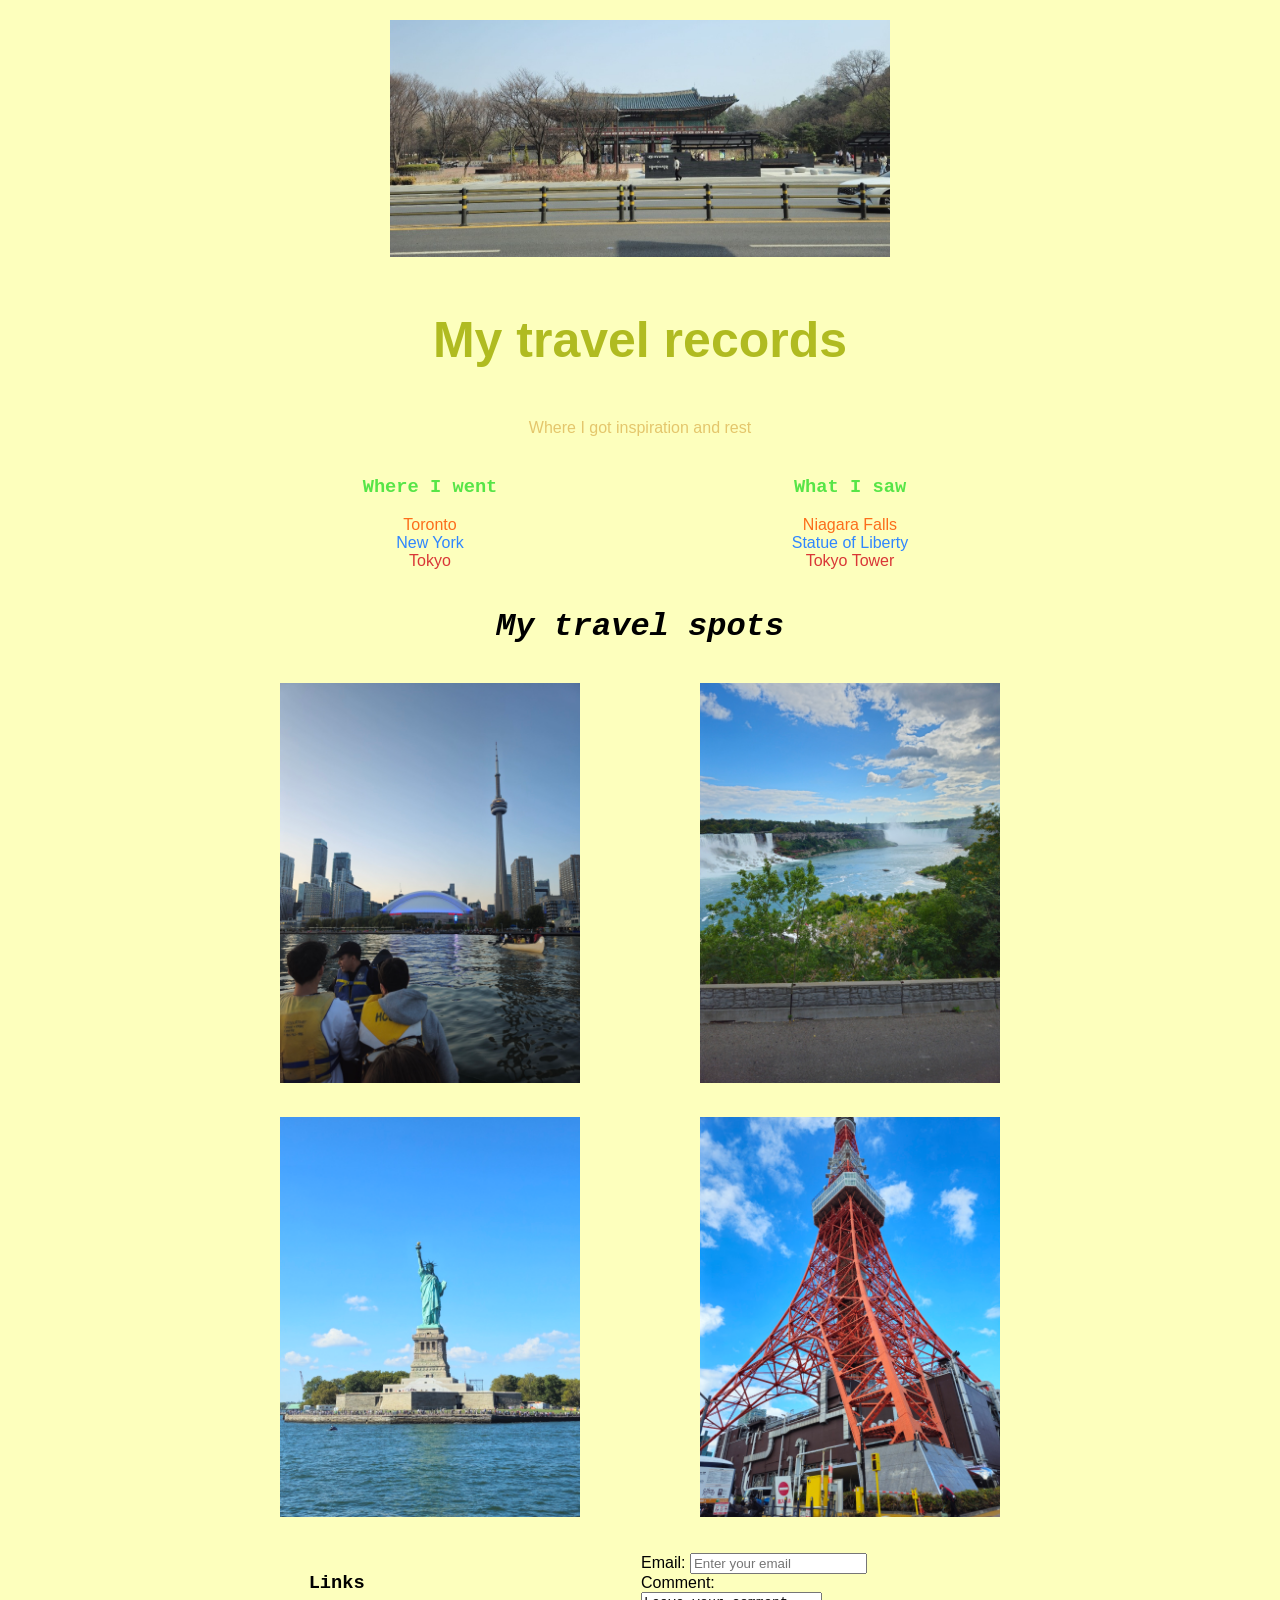
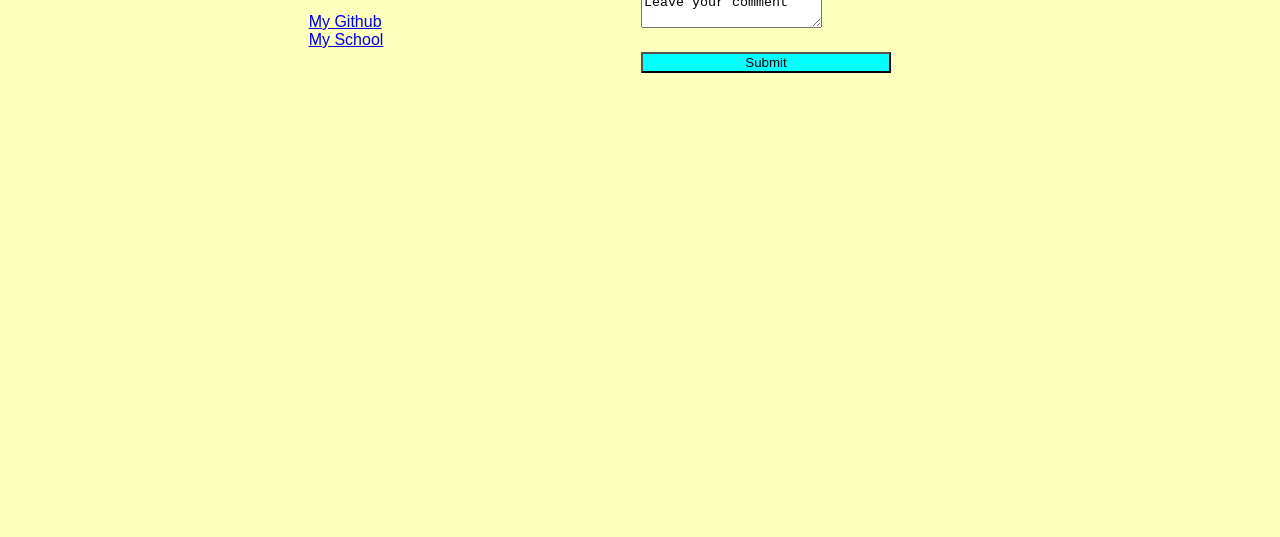
<file: index.html>
<!DOCTYPE html>
<html>
<head>
	<title>homepage of Hyeokjin Jo</title>
    <link rel="stylesheet" type="text/css" href="style.css">
    <link href="https://fonts.googleapis.com/css2?family=Sour+Gummy:ital,wght@0,100..900;1,100..900&display=swap" rel="stylesheet">
</head>
<body>
    <div class="container">
        <div class="intro">
            <img class="profile-picture" src="main.jpg">
            <p class="title-style">My travel records</p>
            <p style="color:rgb(228, 198, 108)">Where I got inspiration and rest</p>
        </div>

        <div class="about-grid">
            <div class="i-am">
                <h3 style="color:rgb(87, 229, 71)">Where I went</h3>
                <ul class="about-list">
                    <li style="color:rgb(252, 110, 27)">Toronto</li>
                    <li style="color:rgb(47, 134, 255)">New York</li>
                    <li style="color:rgb(217, 55, 55)">Tokyo</li>
                </ul>
            </div>
            <div class="i-like">
                <h3 style="color:rgb(87, 229, 71)">What I saw</h3>
                <ul class="about-list">
                    <li style="color:rgb(252, 110, 27)">Niagara Falls</li>
                    <li style="color:rgb(47, 134, 255)">Statue of Liberty</li>
                    <li style="color:rgb(217, 55, 55)">Tokyo Tower</li>
                </ul>
            </div>
        </div>

        <div class="projects-heading">
            <h1><i>My travel spots</i></h1>
            <div class="projects-grid">
				<img class="project-image" src="trip 1.jpg"/>
				<img class="project-image" src="trip 2.jpg"/>
				<img class="project-image" src="trip 3.jpg"/>
				<img class="project-image" src="trip 4.jpg"/>
			</div>
        </div>

        <div class="links-and-cnotact">
            <div class="links">
                <h3>Links</h3>
                <ul class="links-list">
                    <li>
                        <a href="https://github.com/Ayran118">My Github</a>
                    </li>
                    <li>
                        <a href="https://www.sejong.ac.kr/kor/index.do">My School</a>
                    </li>
                </ul>
            </div>

            <div>
                <form action="#">
                    <label for="email">
                        Email: <input type="email" id="email" placeholder="Enter your email" /> 
                    </label>
                    <label for="message">
                        Comment: <textarea id="message">Leave your comment</textarea>
                    </label>
                    <input type="submit" class="submit-button-wrapper" valid="Send Message" />
                </form>
            </div>
        </div>
        <div class="map">
            <iframe src="https://www.google.com/maps/embed?pb=!1m18!1m12!1m3!1d3167.0870744953477!2d126.43939297728785!3d37.4586659720668!2m3!1f0!2f0!3f0!3m2!1i1024!2i768!4f13.1!3m3!1m2!1s0x357b9a833a5efa59%3A0x8d4ba096cb5cbed4!2z7J247LKc6rWt7KCc6rO17ZWt!5e0!3m2!1sko!2skr!4v1774526586248!5m2!1sko!2skr" width="600" height="400" style="border:0;" allowfullscreen="" loading="lazy" referrerpolicy="no-referrer-when-downgrade"></iframe>
        </div>
    </div>
</body>
</html>
</file>
<file: style.css>
body {
    font-family: 'Noto Sans', sans-serif;
    background: rgb(253, 255, 189);
    color: black;
}

.title-style {
    font-size: 50px;
    font-weight: bold;
    color: rgb(176, 187, 33);
  }

h1, h2, h3, h4 {
    font-family: 'Roboto Mono', monospace;
}

.container {
    max-width: 840px;
    margin: 0 auto;
}

.container > div {
    margin: 20px auto;
}

.intro {
    text-align: center;
}

.about-grid {
    display: grid;
    grid-template-columns: 50% 50%;
}

.i-am, .i-like {
    text-align: center;
    text-decoration: none;
}

.about-list {
    list-style: none;
    padding: 0;
}

.projects-heading{
    text-align: center;
}

.projects-grid{
    display: grid;
    grid-template-columns: 50% 50%;
}

.project-image{
    width: 300px;
    justify-self: center;
    padding: 4%;
}

.links-and-cnotact {
    display: grid;
    grid-template-columns: 30% 70%;
}

.links {
    justify-self: center;
}

.links-list {
    list-style: none;;
    padding: 0;;
}

form {
    width: 250px;
    margin: 0 auto;
}

form input[type="submit"] {
    width: 250px;
}

.submit-button-wrapper {
    margin : 20px 0;
    background-color: aqua;
    color: black;
}

.map {
    text-align: center;
}

.profile-picture {
    width: 500px;
}
</file>
